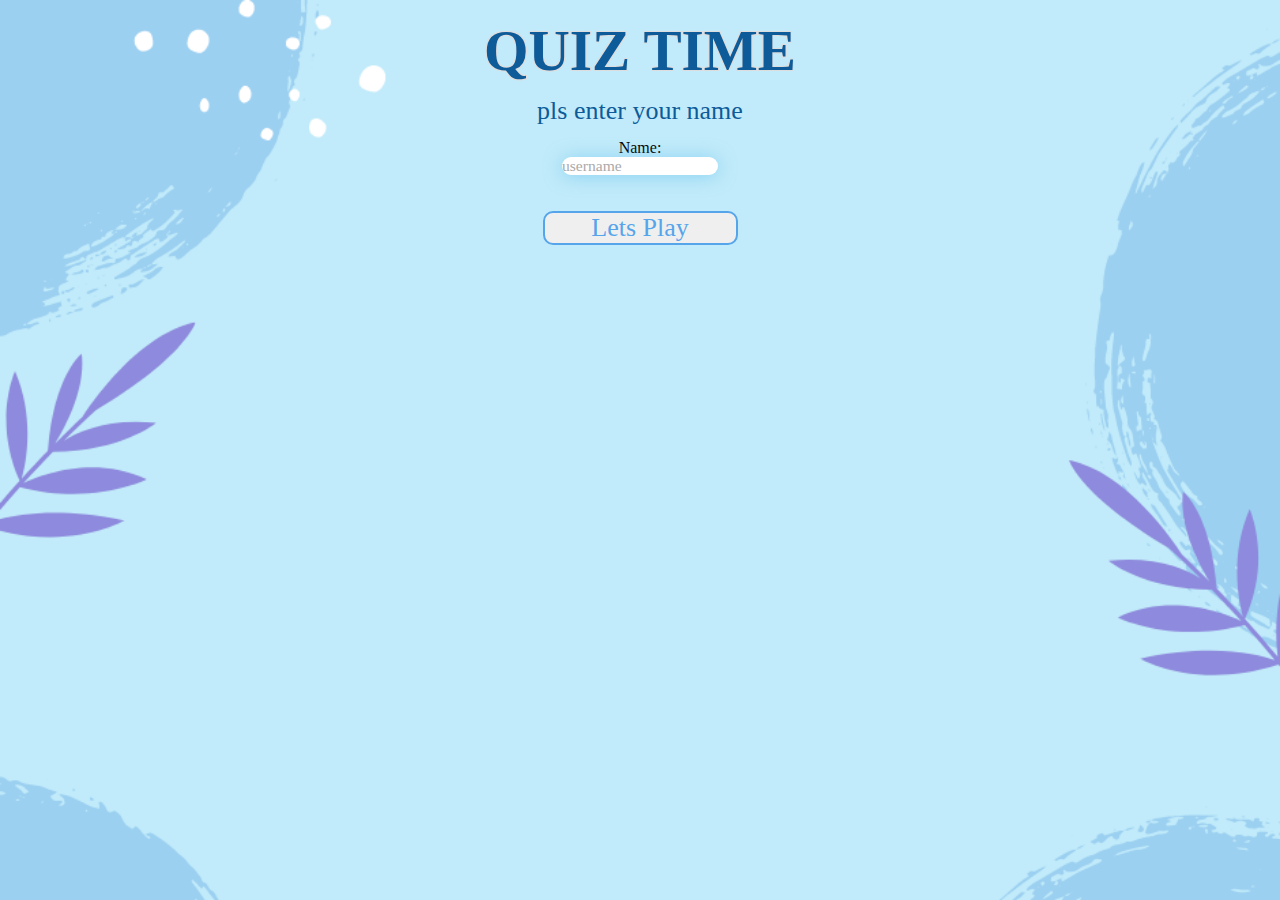
<file: index.html>
<!DOCTYPE html>
<html lang="en">
  <head>
    <meta charset="UTF-8" />
    <meta name="viewport" content="width=device-width, initial-scale=1.0" />
    <meta http-equiv="X-UA-Compatible" content="ie=edge" />
    <title>Quick Quiz</title>
    <link rel="stylesheet" href="app.css" />
  </head>
  <body>
  <div class="pic">
   <p id="HeyContainer"></p>
    <div class="container">
      <div id="home" class="flex-center flex-column">
        <h1>QUIZ TIME</h1>
        <h3>pls enter your name</h3>
        <!--User input-->
        <label for="fname">Name:  </label>
       <input type="text" id="fname" name="fname" placeholder="username"><br><br>
        <!--Pressing the submit button will activate a function that will save the user's name-->
       <button onclick="myFunction()" type="submit" value="Submit" class="btn"> Lets Play </button>
      </div>
   </div>
  </div>
  <script src="game.js"></script>
  </body>
</html>
</file>
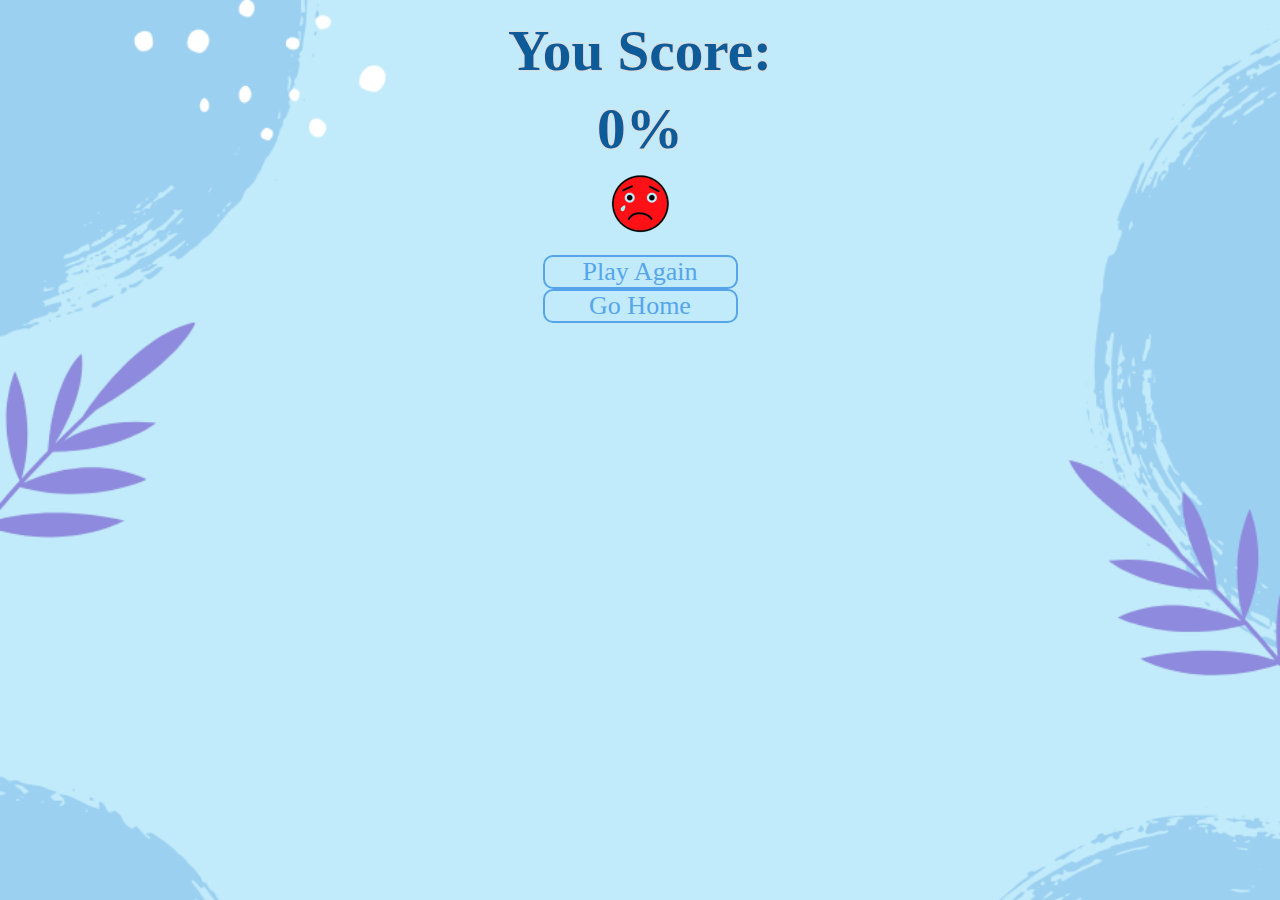
<file: end.html>
<!DOCTYPE html>
<html lang="en">
  <head>
    <meta charset="UTF-8" />
    <meta name="viewport" content="width=device-width, initial-scale=1.0" />
    <meta http-equiv="X-UA-Compatible" content="ie=edge" />
    <title>Congrats!</title>
    <link rel="stylesheet" href="app.css" />
  </head>
  <body>
    <div class="container">
      <div id="end" class="flex-center flex-column">
        <h1> You Score: </h1>
        <h1 id="finalScore"></h1>
        <div id="scoreContainer" style="display: none"></div>
        <br>
        <form id="form2">
          <input
            type="text"
            name="username"
            id="username"
            placeholder="username"
          />
        </form>
        <a class="btn" href="game.html">Play Again</a>
        <a class="btn" href="index.html">Go Home</a>
      </div>
    </div>
    <script src="end.js"></script>
  </body>
</html>
</file>
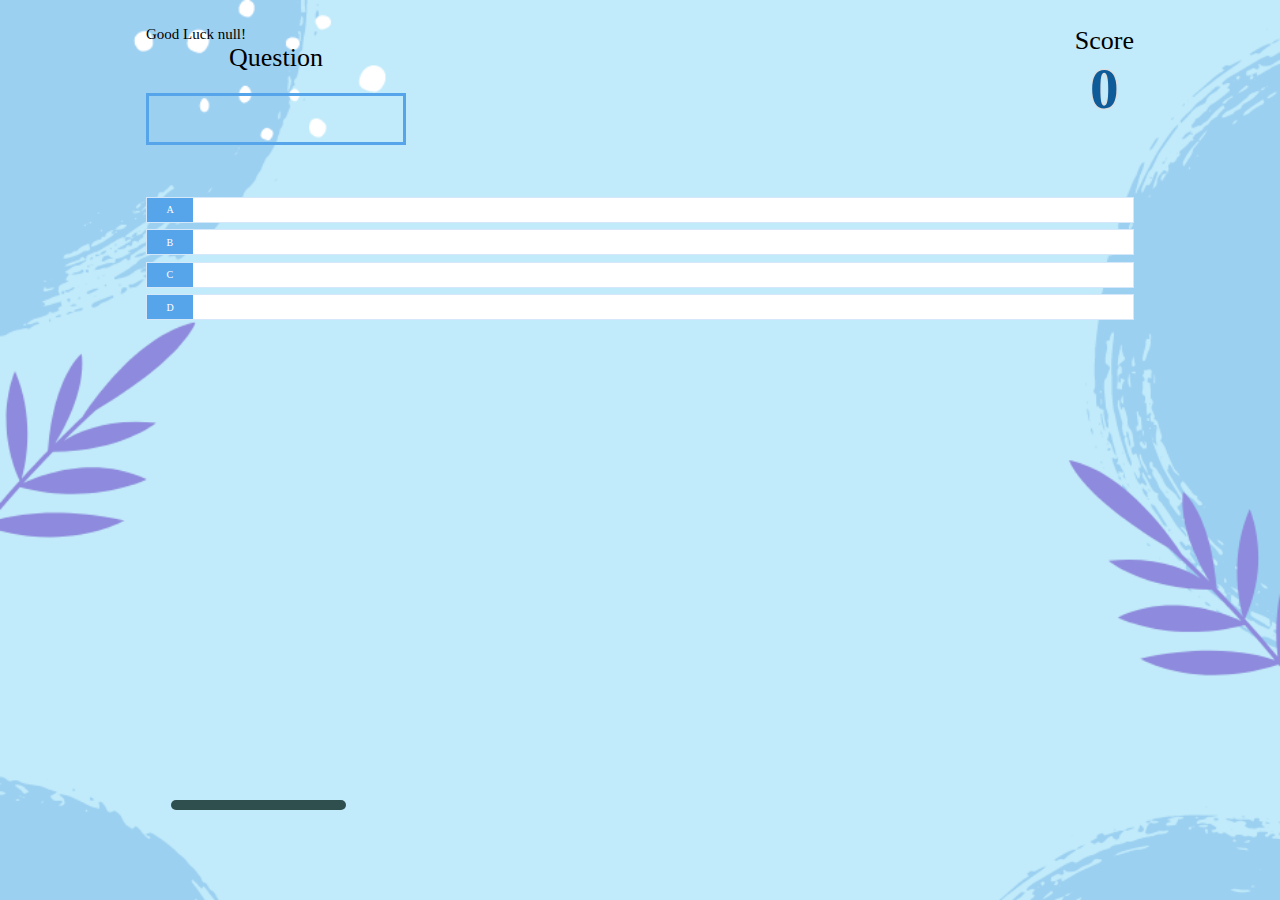
<file: game.html>
<!DOCTYPE html>
<html lang="en">
  <head>
    <meta charset="UTF-8" />
    <meta name="viewport" content="width=device-width, initial-scale=1.0" />
    <meta http-equiv="X-UA-Compatible" content="ie=edge" />
    <title>Quick Quiz - Play</title>
    <link rel="stylesheet" href="app.css" />
    <link rel="stylesheet" href="game.css" />
  </head>
  <body>
        <!--Define 3 Sounds for the game-->
  		<audio id="background" src='sound/DFHZ7YE-modern-quiz-timer-countdown-3.mp3'></audio>
		<audio id="rightsound" src='sound/Quiz-correct-sound-with-applause.mp3'></audio>
		<audio id="wrongsound" src='sound/Wrong-answer-sound-effect.mp3'></audio>
    <div class="container">
      <div id="game" class="justify-center flex-column">
        <div id="hud">
          <div id="hud-item">
            <p id="p1"></p><!--This p tag is intended for entering the user's name-->
            <h4 id="progressText" class="hud-prefix">
              Question
            </h4>
            <!--creating progress question bar-->
            <div id="progressBar">
              <div id="progressBarFull"></div>
            </div>
          </div>
          <div id="hud-ite">
            <p class="hud-prefix">
              Score
            </p>
            <h1 class="hud-main-text" id="score">
              0
            </h1>
          </div>
        </div>
        <!--This contain the questions and answers-->
         <h2 id="question"></h2>
        <div class="choice-container">
          <p class="choice-prefix">A</p>
          <p class="choice-text" data-number="1"></p>
        </div>
        <div class="choice-container">
          <p class="choice-prefix">B</p>
          <p class="choice-text" data-number="2"></p>
        </div>
        <div class="choice-container">
          <p class="choice-prefix">C</p>
          <p class="choice-text" data-number="3"></p>
        </div>
        <div class="choice-container">
          <p class="choice-prefix">D</p>
          <p class="choice-text" data-number="4"></p>
        </div>
        <br><br>
        <!--This div to count the time-->
        <div id="timer">
                <div id="counter"></div>
                <div id="btimeGauge"></div>
                <div id="timeGauge"></div>
        </div>
      </div>
    </div>
    <script src="game.js"></script>
  </body>
</html>
</file>
<file: app.css>
:root {
    font-family: monospace;
    height: 100%;
    background-image: url("img/Quiz (1).png");
    background-size: cover;
    height: 100%;
    width: 100%;
    overflow: hidden;
}

* {
  box-sizing: border-box;
  font-family: "Segoe Print"	;
  margin: 0;
  padding: 0;
}

h1,
h2,
h3,
h4 {
  margin-bottom: 1rem;
}

h1 {
  font-size: 4.4rem;
  color: #0d5b99;
  text-shadow: -1px 1px 0 #dddddd,
                          1px 1px 0 #dddddd,
                         1px -1px 0 #dddddd,
                        -1px -1px 0 #dddddd;
}

h1 > span {
  font-size: 2.4rem;
  font-weight: 500;
}

h2 {
  margin-bottom: 4rem;
  font-weight: 700;
}

h3 {
  font-size: 2rem;
  font-weight: 500;
  color: #0d5b99;
}

h4 {
  font-size: 2rem;
  font-weight: 500;
}

/* UTILITIES */

.container {
  width: 100vw;
  height: 100vh;
  display: initial;
  justify-content: center;
  align-items: center;
  max-width: 80rem;
  margin: 0 auto;
  padding: 2rem;
}

.container > * {
  width: 100%;
}

.flex-column {
  display: flex;
  flex-direction: column;
}

.flex-center {
  justify-content: center;
  align-items: center;
}

.justify-center {
  justify-content: center;
}

.text-center {
  text-align: center;
}

.hidden {
  display: none;
}

/* BUTTONS */
.btn {
  font-size: 2rem;
  width: 15rem;
  text-align: center;
  border: 0.2rem solid #56a5eb;
  text-decoration: none;
  color: #56a5eb;
  border-radius: 10px;
}

.btn:hover {
  cursor: pointer;
  box-shadow: 0 0.4rem 1.4rem 0 rgba(86, 185, 235, 0.5);
  transform: translateY(-0.1rem);
  transition: transform 150ms;
}

.btn[disabled]:hover {
  cursor: not-allowed;
  box-shadow: none;
  transform: none;
}

/* FORMS */
#form1 {
  width: 100%;
  flex-direction: column;
  align-items: center;
  justify-items: center;
  display:flex;
  justify-content: center;
}

#form2 {
  display:none;
}


input {
  width: 12rem;
  font-size: 1.2rem;
  border: none;
  box-shadow: 0 0.1rem 1.4rem 0 rgba(86, 185, 235, 0.5);
  border-radius: 15px;
}

input::placeholder {
  color: #aaaaaa;
}
</file>
<file: game.css>
body{
    font-size: 15px;
    font-family: monospace;
    height: 100%;
}


.choice-container {
  display: flex;
  margin-bottom: 0.5rem;
  width: 100%;
  font-size: 10px;
  border: 0.1rem solid rgb(86, 165, 235, 0.25);
  background-color: white;
}

.choice-container:hover {
  cursor: pointer;
  box-shadow: 0 0.4rem 1.4rem 0 rgba(86, 185, 235, 0.5);
  transform: translateY(-0.1rem);
  transition: transform 150ms;
}

.choice-prefix {
  padding: 0.5rem 1.5rem;
  background-color: #56a5eb;
  color: white;
}

.choice-text {
  padding: 0.5rem;
  width: 100%;
  font-size: 17px;

}

.correct {
  background-color: #28a745;
}

.incorrect {
  background-color: #dc3545;
}

/* HUD */

#hud {
  display: flex;
  justify-content: space-between;
}

.hud-prefix {
  text-align: center;
  font-size: 2rem;
}

.hud-main-text {
  text-align: center;
}

#progressBar {
  width: 20rem;
  height: 4rem;
  border: 0.3rem solid #56a5eb;
  margin-top: 1.5rem;
}

#progressBarFull {
  height: 3.4rem;
  background-color: #56a5eb;
  width: 0%;
}

#timer{
    position: absolute;
    height : 100px;
    width : 200px;
    bottom : 0px;
    text-align: center;
}
#counter{
    font-size: 3em;
}
#btimeGauge{
    width : 150px;
    height : 10px;
    border-radius: 10px;
    background-color: lightgray;
    margin-left : 25px;
}
#timeGauge{
    height : 10px;
    border-radius: 10px;
    left: 100px;
    background-color: darkslategrey;
    margin-top : -10px;
    margin-left : 25px;
}
#fifty {
	background: url('img/50-50.png') no-repeat 0 0;
}

#phone-friend {
	background: url('img/phone-friend.png') no-repeat 0 0;
}

#audience {
	background: url('img/audience.png') no-repeat 0 0;
}

#options {
	width: 960px;
	height: 70px;
	margin: 0 auto;
}

#question-box {
	background: #ddd;
	width: 960px;
	margin: 0 auto;
	padding: 10px;
	font-size: 1.5em;
}

.big-text {
	color: #FF7E00;
	font-size: 2em;
	margin-right: 15px;
}

#money {
	font-size: 1.9em;
	font-weight: bold;
	color: green;
	float: right;
	display: block;
	height: 50px;
	padding-top: 20px;
}

#logo {
	width: 480px;
	float: left;
	margin-left: 240px;
	margin-top: 60px;
}

#game-over {
	display: none;
	font-size: 8em;
	font-weight: bold;
	color: white;
	width: 980px;
	margin-top: 300px;
	margin: 0 auto;
	text-align: center;
}


#answer-box {
	color: white;
	font-size: 2em;
	text-align: left;
	width: 960px;
	margin: 0 auto;
}

#pre-start {
	display: none;
}

.answer:hover {
	text-decoration: underline;
	cursor: pointer;
}

.options-button {
	width: 64px;
	height: 64px;
	margin-left: 12px;
	float: left;
	background-position: 0 0;
	cursor: pointer;
}

.options-button:hover {
	background-position: 0 -64px !important;
}

body {
  font-family: sans-serif;
  display: grid;
  height: 100vh;
  place-items: center;
}

.base-timer {
  position: relative;
  width: 300px;
  height: 300px;
}

.base-timer__svg {
  transform: scaleX(-1);
}

.base-timer__circle {
  fill: none;
  stroke: none;
}

.base-timer__path-elapsed {
  stroke-width: 7px;
  stroke: grey;
}

.base-timer__path-remaining {
  stroke-width: 7px;
  stroke-linecap: round;
  transform: rotate(90deg);
  transform-origin: center;
  transition: 1s linear all;
  fill-rule: nonzero;
  stroke: currentColor;
}
</file>
